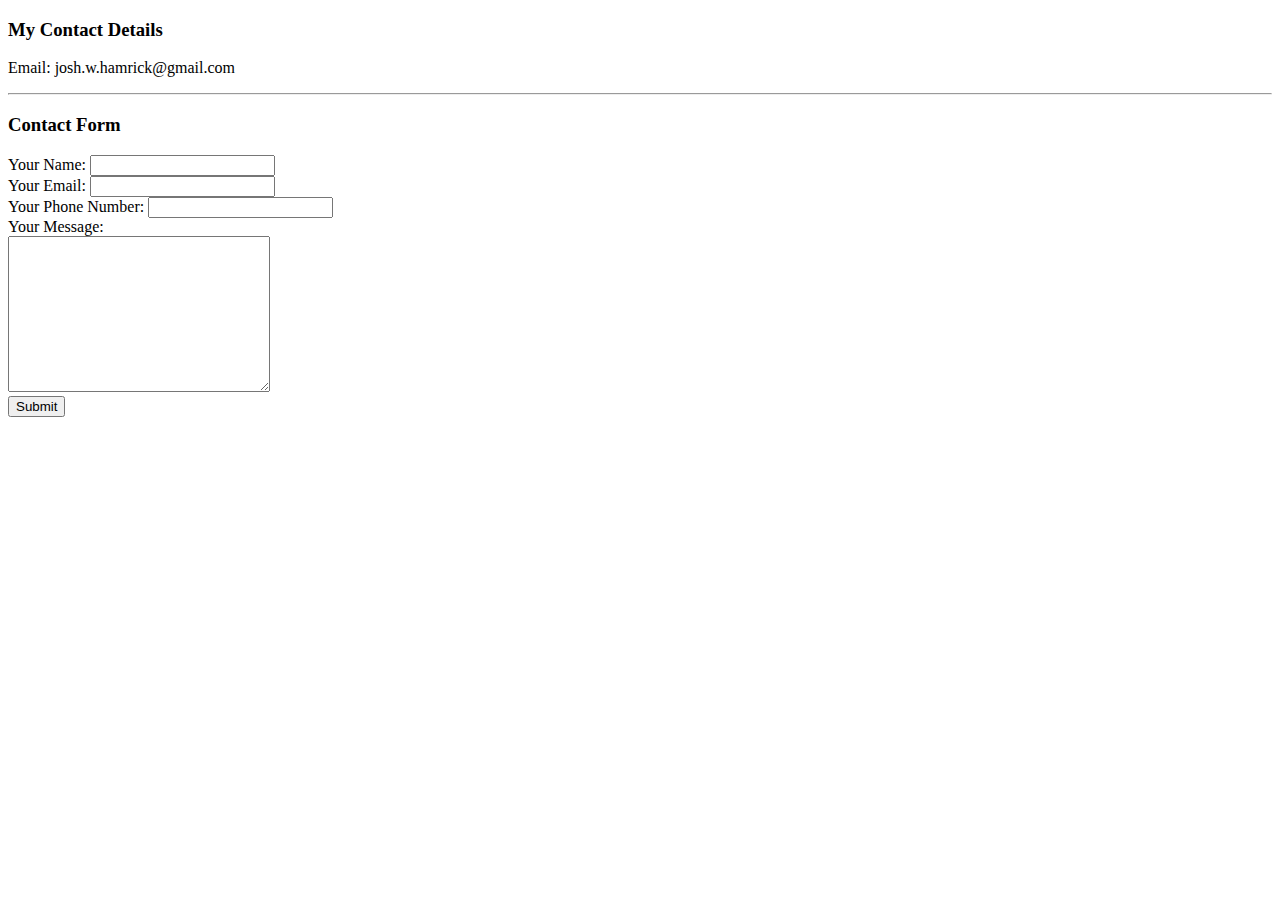
<file: contact_me.html>
<!DOCTYPE html>
<html lang="en">
<head>
    <meta charset="UTF-8">
    <title>Contact Me</title>

</head>
<body>
    <h3>My Contact Details</h3>
    <p>Email: josh.w.hamrick@gmail.com</p>
    <hr>
    <h3>Contact Form</h3>
    <form action="mailto:josh.w.hamrick@gmail.com" method="post" enctype="text/plain">
        <label>Your Name:</label>
        <input type="text" name="yourName" value=""><br>
        <label>Your Email:</label>
        <input type="email" name="yourEmail"><br>
        <label>Your Phone Number:</label>
        <input type="tel" name="yourPhoneNumber"><br>
        <label>Your Message:</label><br>
        <textarea name="yourMessage" rows="10" cols="30"></textarea><br>
        <input type="submit" name="">
    </form>

</body>
</html>
</file>
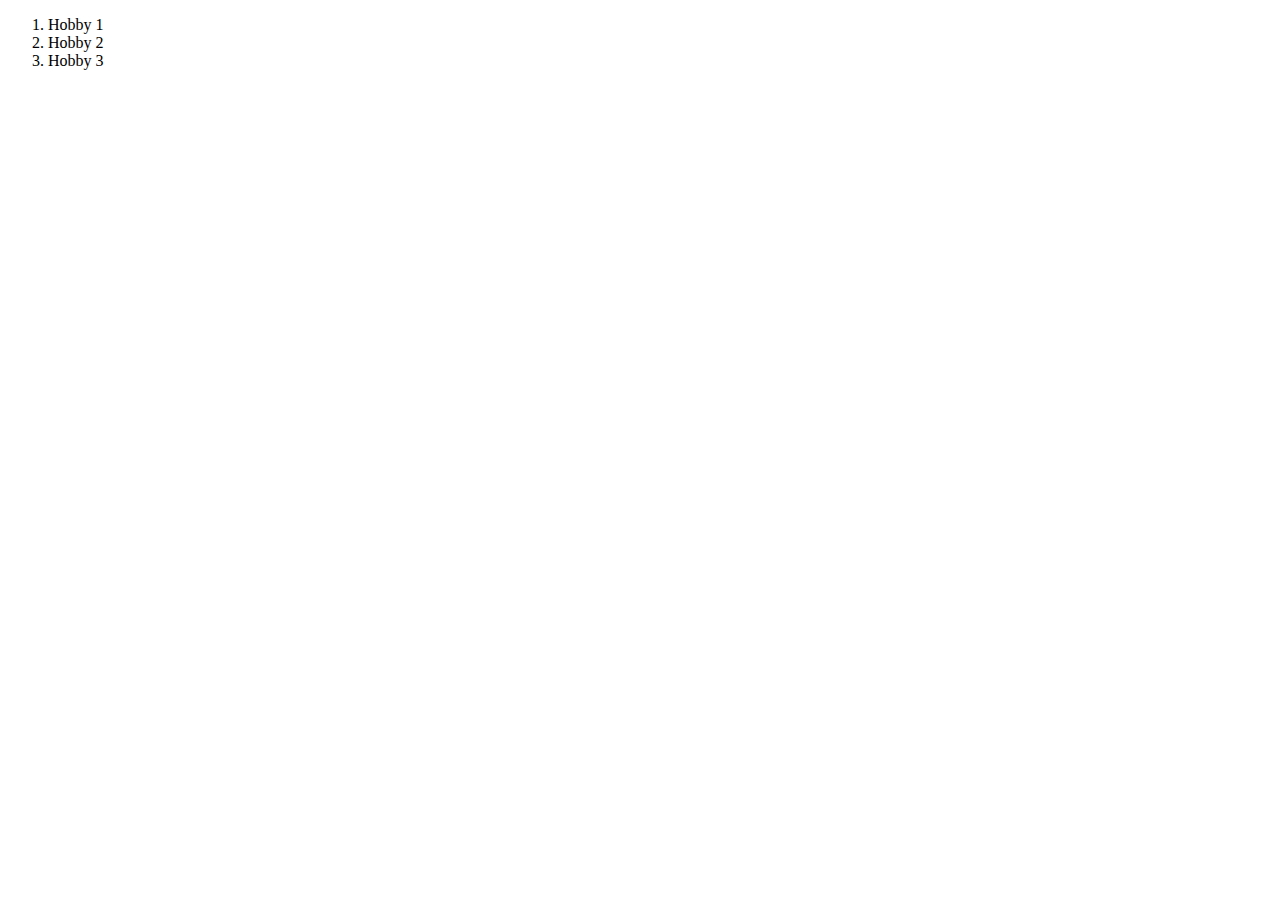
<file: hobbies.html>
<!DOCTYPE html>
<html lang="en">
<head>
    <meta charset="UTF-8">
    <title>My Hobbies</title>
</head>
<body>
    <ol>
        <li>Hobby 1</li>
        <li>Hobby 2</li>
        <li>Hobby 3</li>
    </ol>

</body>
</html>
</file>
